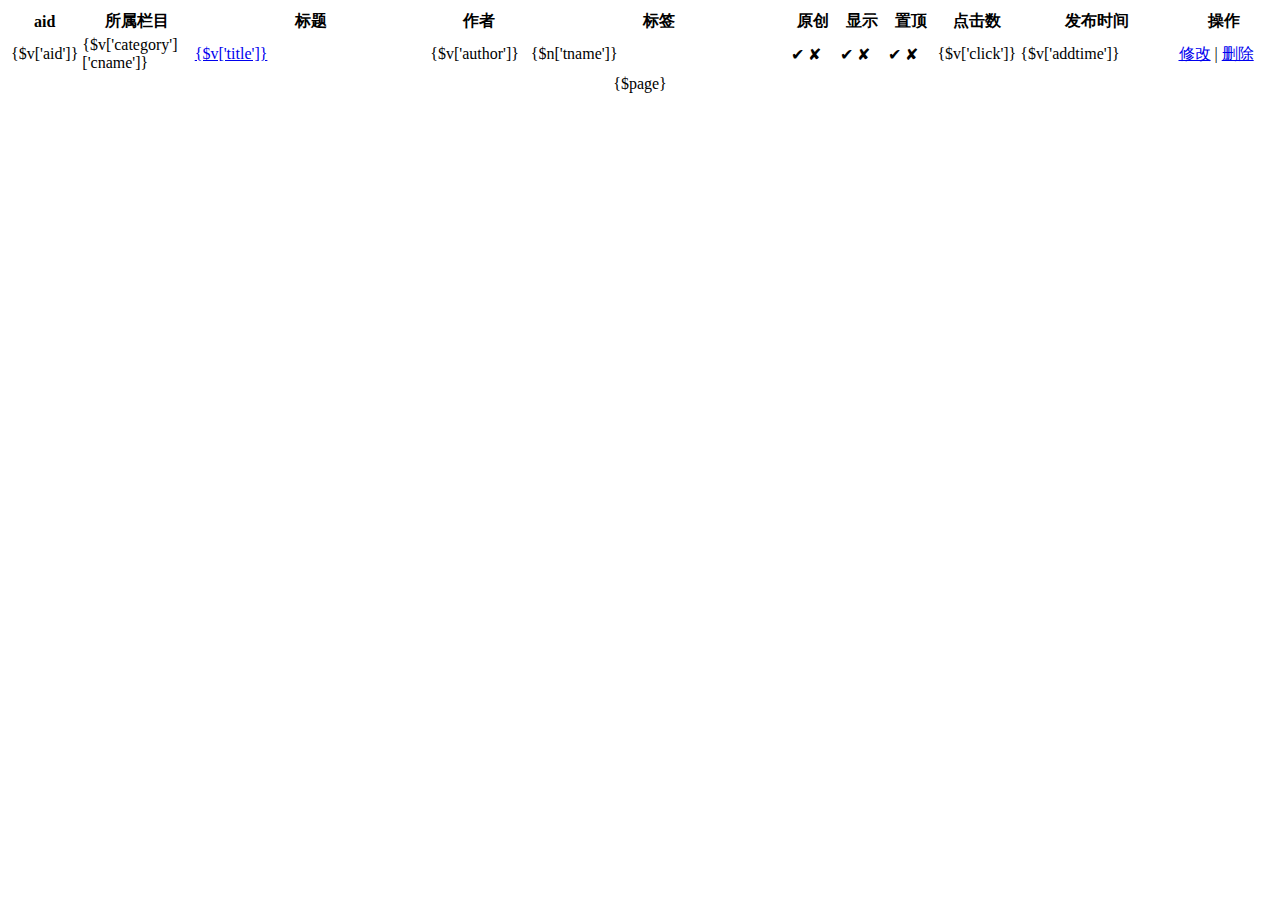
<file: b_template/admin/Article/index.html>
<!DOCTYPE html><html lang="en"><head><meta charset="UTF-8"><title>文章列表</title><bootstrapcss/></head><body><table class="table table-bordered table-striped table-hover table-condensed"><thead><tr><th width="3%">aid</th><th width="9%">所属栏目</th><th width="20%">标题</th><th width="8%">作者</th><th width="22%">标签</th><th width="4%">原创</th><th width="4%">显示</th><th width="4%">置顶</th><th width="5%">点击数</th><th width="13%">发布时间</th><th width="8%">操作</th></tr></thead><foreach name="data" item="v"><tr><td>{$v['aid']}</td><td>{$v['category']['cname']}</td><td><a href="/article/{$v['aid']}" target="_blank">{$v['title']}</a></td><td>{$v['author']}</td><td><foreach name="v['tag']" item="n"> {$n['tname']}&nbsp;</foreach></td><td><if condition="$v['is_original'] eq 1"> ✔<else/> ✘</if></td><td><if condition="$v['is_show'] eq 1"> ✔<else/> ✘</if></td><td><if condition="$v['is_top'] eq 1"> ✔<else/> ✘</if></td><td>{$v['click']}</td><td>{$v['addtime']}</td><td> <a href="{:U('Admin/Article/edit',array('aid'=>$v['aid']))}">修改</a> | <a href="javascript:if(confirm('确定要删除吗?')) location='{:U('Admin/Recycle/recycle',array('table_name'=>'Article','id_name'=>'aid','id_number'=>$v['aid']))}'">删除</a></td></tr></foreach></table><div style="text-align: center;"> {$page}</div><bootstrapjs/></body></html>
</file>
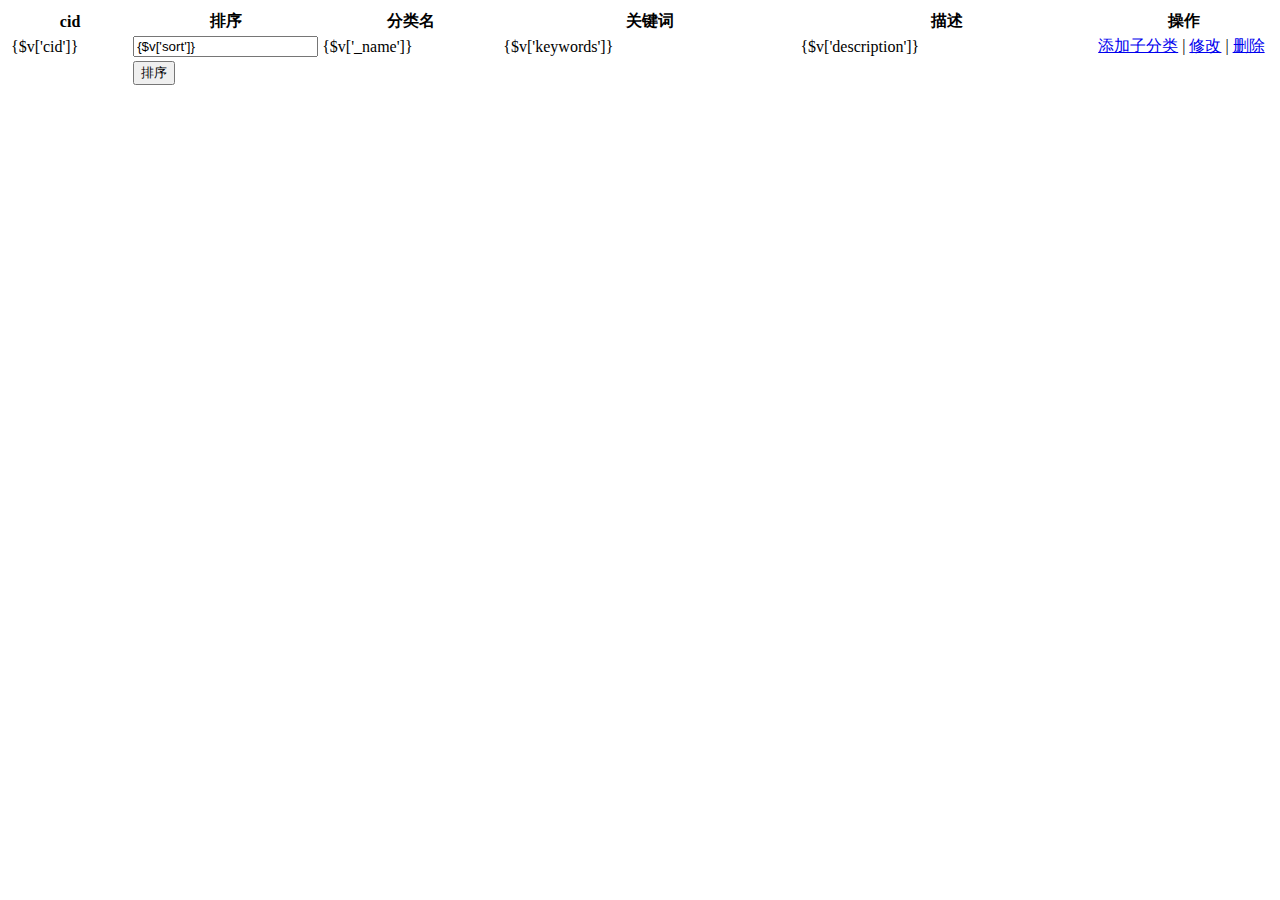
<file: b_template/admin/Category/index.html>
<!DOCTYPE html><html lang="en"><head><meta charset="UTF-8"><title>分类列表</title><bootstrapcss/></head><body><form action="{:U('Admin/Category/sort')}" method="post"><table class="table table-bordered table-striped table-hover table-condensed"><thead><tr><th width="10%">cid</th><th width="10%">排序</th><th width="15%">分类名</th><th width="25%">关键词</th><th width="25%">描述</th><th width="15%">操作</th></tr></thead><foreach name="data" item="v"><tr><td>{$v['cid']}</td><td> <input class="form-control" type="text" name="{$v['cid']}" value="{$v['sort']}"></td><td>{$v['_name']}</td><td>{$v['keywords']}</td><td>{$v['description']}</td><td> <a href="{:U('Admin/Category/add',array('cid'=>$v['cid']))}">添加子分类</a> | <a href="{:U('Admin/Category/edit',array('cid'=>$v['cid']))}">修改</a> | <a href="javascript:if(confirm('确定要删除吗?')) location='{:U('Admin/Category/delete',array('cid'=>$v['cid']))}'">删除</a></td></tr></foreach><tr><td></td><td> <input class="btn btn-success" type="submit" value="排序"></td></tr></table></form><bootstrapjs/></body></html>
</file>
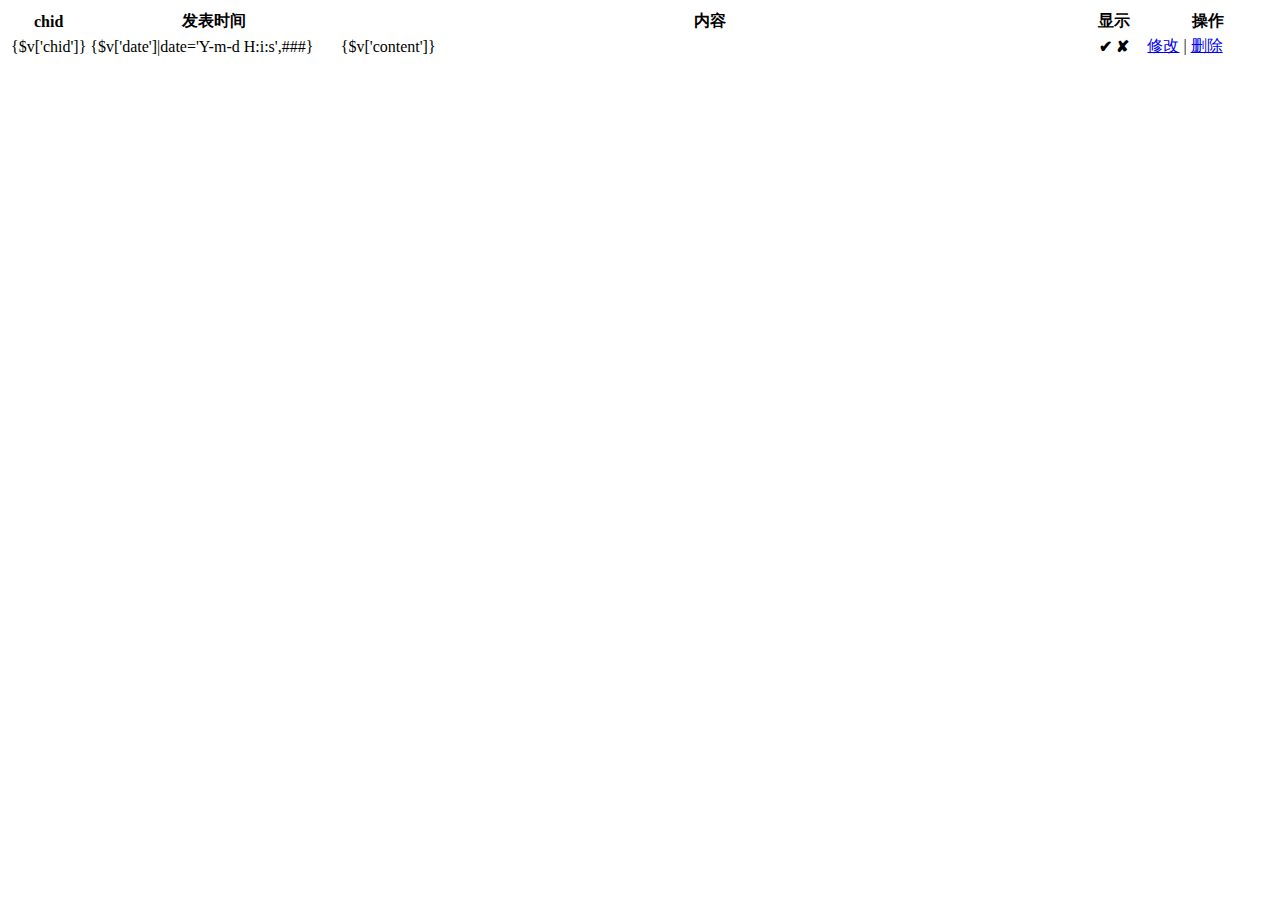
<file: b_template/admin/Chat/index.html>
<!DOCTYPE html><html lang="en"><head><meta charset="UTF-8"><title>碎言列表</title><bootstrapcss/></head><body><table class="table table-bordered table-striped table-hover table-condensed"><thead><tr><th width="5%">chid</th><th width="20%">发表时间</th><th width="60%">内容</th><th width="5%">显示</th><th width="10%">操作</th></tr></thead><foreach name="data" item="v"><tr><td>{$v['chid']}</td><td>{$v['date']|date='Y-m-d H:i:s',###}</td><td>{$v['content']}</td><th><if condition="$v['is_show'] eq 1"> ✔<else/> ✘</if></th><td> <a href="{:U('Admin/Chat/edit',array('chid'=>$v['chid']))}">修改</a> | <a href="javascript:if(confirm('确定要删除吗?')) location='{:U('Admin/Recycle/recycle',array('table_name'=>'Chat','id_name'=>'chid','id_number'=>$v['chid']))}'">删除</a></td></tr></foreach></table><bootstrapjs/></body></html>
</file>
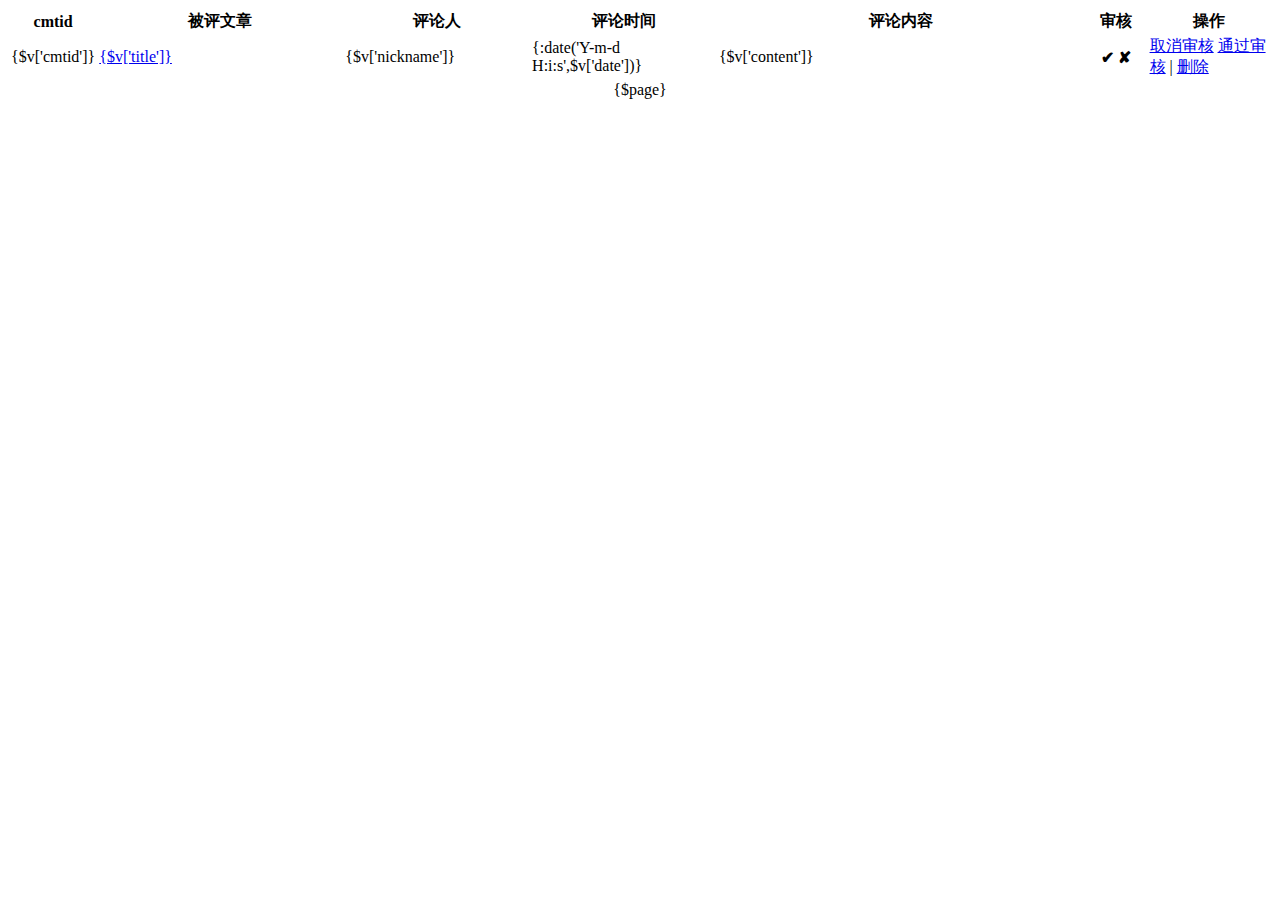
<file: b_template/admin/Comment/index.html>
<!DOCTYPE html><html lang="en"><head><meta charset="UTF-8"><title>评论列表</title><bootstrapcss/></head><body><table class="table table-bordered table-striped table-hover table-condensed"><thead><tr><th width="5%">cmtid</th><th width="20%">被评文章</th><th width="15%">评论人</th><th width="15%">评论时间</th><th width="30%">评论内容</th><th width="5%">审核</th><th width="10%">操作</th></tr></thead><foreach name="data" item="v"><tr><td>{$v['cmtid']}</td><td> <a href="/article/{$v['aid']}" target="_blank">{$v['title']}</a></td><td>{$v['nickname']}</td><td>{:date('Y-m-d H:i:s',$v['date'])}</td><td>{$v['content']}</td><th><eq name="v['status']" value="1"> ✔<else/> ✘</eq></th><td><eq name="Think.config.COMMENT_REVIEW" value="1"><eq name="v['status']" value="1"> <a href="{:U('Admin/Comment/change_status',array('cmtid'=>$v['cmtid'],'status'=>0))}">取消审核</a><else/> <a href="{:U('Admin/Comment/change_status',array('cmtid'=>$v['cmtid'],'status'=>1))}">通过审核</a></eq> |</eq> <a href="javascript:if(confirm('确定要删除吗?')) location='{:U('Admin/Recycle/recycle',array('table_name'=>'Comment','id_name'=>'cmtid','id_number'=>$v['cmtid']))}'">删除</a></td></tr></foreach></table><div style="text-align: center;"> {$page}</div><bootstrapjs/></body></html>
</file>
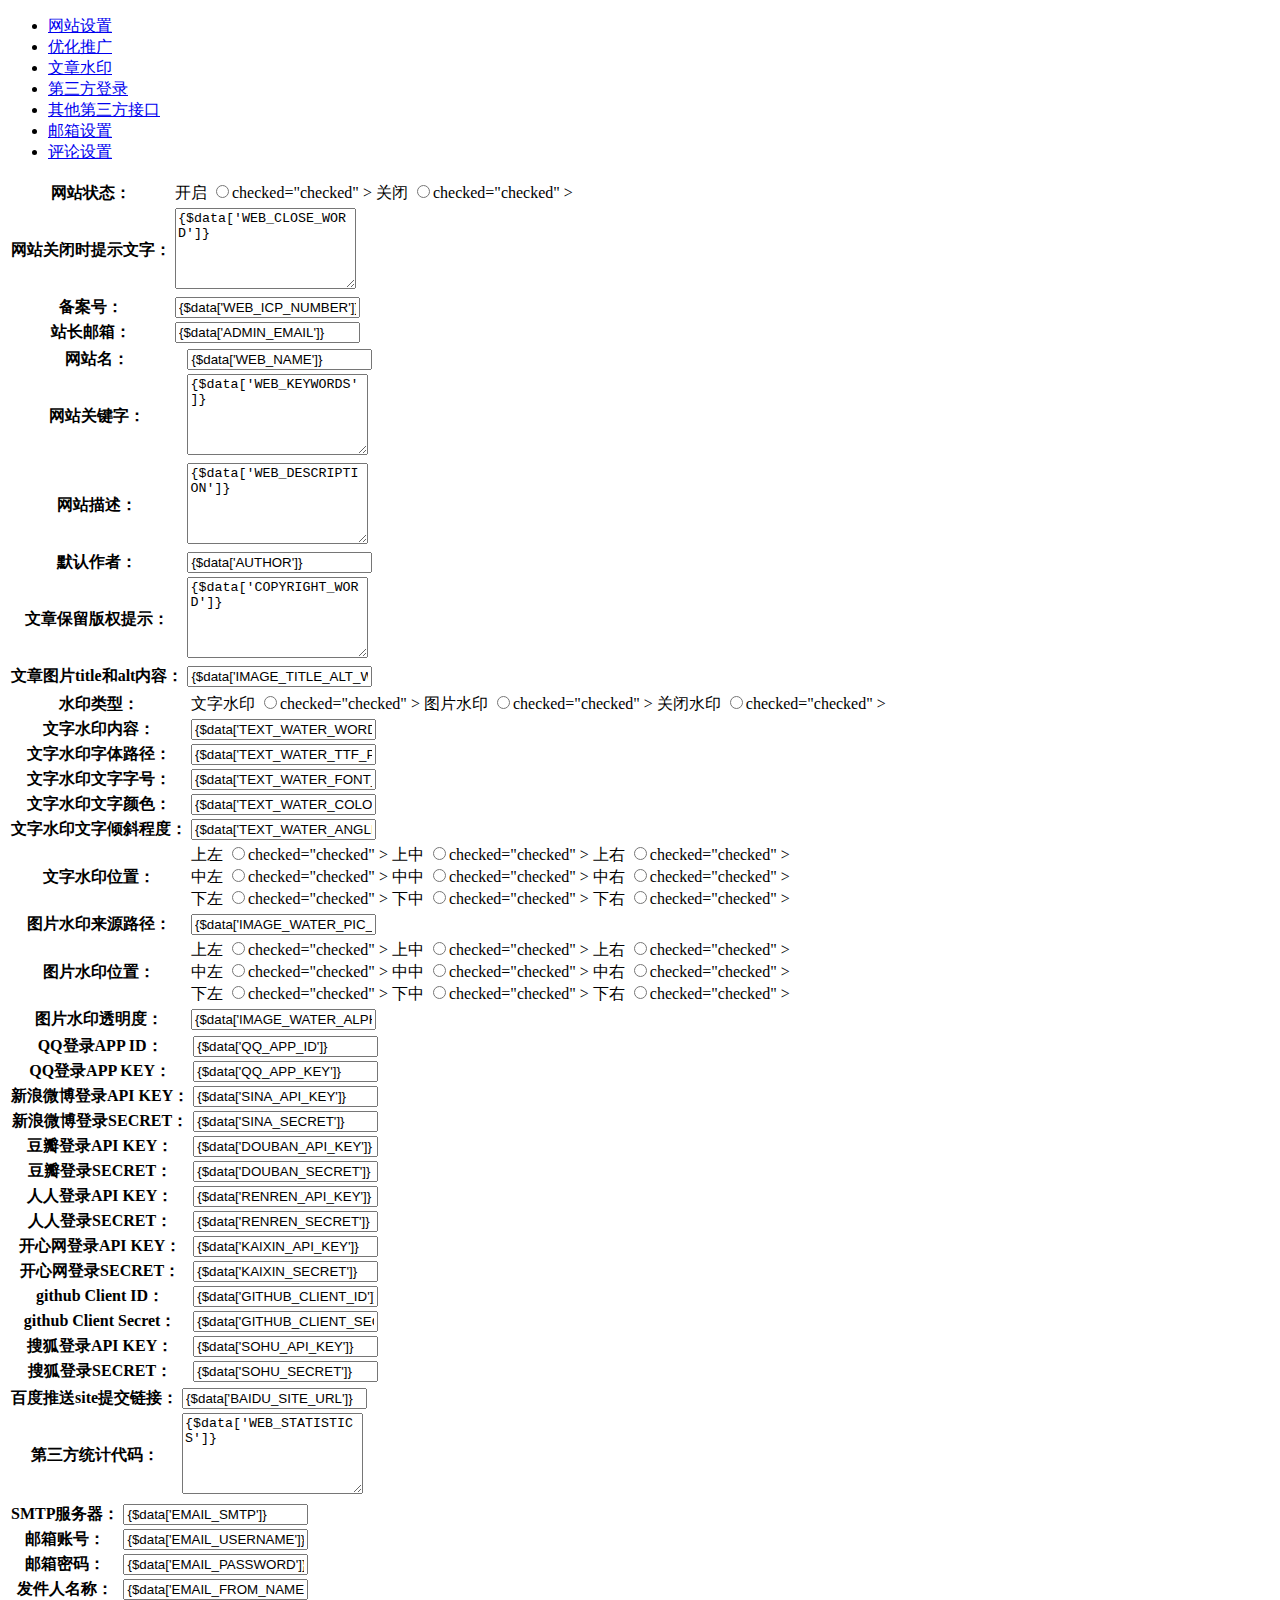
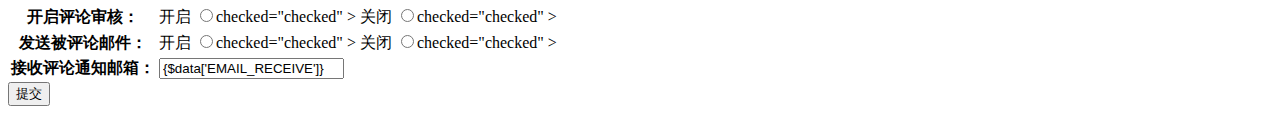
<file: b_template/admin/Config/index.html>
<!DOCTYPE html><html lang="en"><head><meta charset="UTF-8"><title>网站信息</title><bootstrapcss/><icheckcss/></head><body><form action="{:U('Admin/Config/index')}" method="post"><ul class="nav nav-tabs"><li class="active"> <a href="#basic" data-toggle="tab">网站设置</a></li><li> <a href="#seo" data-toggle="tab">优化推广</a></li><li> <a href="#water" data-toggle="tab">文章水印</a></li><li> <a href="#oauth" data-toggle="tab">第三方登录</a></li><li> <a href="#other" data-toggle="tab">其他第三方接口</a></li><li> <a href="#email" data-toggle="tab">邮箱设置</a></li><li> <a href="#comment" data-toggle="tab">评论设置</a></li></ul><div class="tab-content"><div class="tab-pane fade in active" id="basic"><table class="table table-bordered table-hover"><tr><th>网站状态：</th><td> <span class="inputword">开启</span> <input class="icheck" type="radio" name="WEB_STATUS" value="1" <eq name="data['WEB_STATUS']" value="1">checked="checked"</eq> > <span class="inputword">关闭</span> <input class="icheck" type="radio" name="WEB_STATUS" value="0" <eq name="data['WEB_STATUS']" value="0">checked="checked"</eq> ></td></tr><tr><th>网站关闭时提示文字：</th><td> <textarea class="form-control modal-sm" name="WEB_CLOSE_WORD" rows="5" placeholder="">{$data['WEB_CLOSE_WORD']}</textarea></td></tr><tr><th>备案号：</th><td> <input class="form-control modal-sm" type="text" name="WEB_ICP_NUMBER" value="{$data['WEB_ICP_NUMBER']}"></td></tr><tr><th>站长邮箱：</th><td> <input class="form-control modal-sm" type="text" name="ADMIN_EMAIL" value="{$data['ADMIN_EMAIL']}"></td></tr></table></div><div class="tab-pane fade" id="seo"><table class="table table-bordered table-hover"><tr><th>网站名：</th><td> <input class="form-control modal-sm" type="text" name="WEB_NAME" value="{$data['WEB_NAME']}"></td></tr><tr><th>网站关键字：</th><td> <textarea class="form-control modal-sm" name="WEB_KEYWORDS" rows="5" placeholder="">{$data['WEB_KEYWORDS']}</textarea></td></tr><tr><th>网站描述：</th><td> <textarea class="form-control modal-sm" name="WEB_DESCRIPTION" rows="5" placeholder="">{$data['WEB_DESCRIPTION']}</textarea></td></tr><tr><th>默认作者：</th><td> <input class="form-control modal-sm" type="text" name="AUTHOR" value="{$data['AUTHOR']}"></td></tr><tr><th>文章保留版权提示：</th><td> <textarea class="form-control modal-sm" name="COPYRIGHT_WORD" rows="5" placeholder="">{$data['COPYRIGHT_WORD']}</textarea></td></tr><tr><th>文章图片title和alt内容：</th><td> <input class="form-control modal-sm" type="text" name="IMAGE_TITLE_ALT_WORD" value="{$data['IMAGE_TITLE_ALT_WORD']}"></td></tr></table></div><div class="tab-pane fade" id="water"><table class="table table-bordered table-hover"><tr><th>水印类型：</th><td> <span class="inputword">文字水印</span> <input class="icheck" type="radio" name="WATER_TYPE" value="1" <eq name="data['WATER_TYPE']" value="1">checked="checked"</eq> > <span class="inputword">图片水印</span> <input class="icheck" type="radio" name="WATER_TYPE" value="2" <eq name="data['WATER_TYPE']" value="2">checked="checked"</eq> > <span class="inputword">关闭水印</span> <input class="icheck" type="radio" name="WATER_TYPE" value="0" <eq name="data['WATER_TYPE']" value="0">checked="checked"</eq> ></td></tr><tr><th>文字水印内容：</th><td> <input class="form-control modal-sm" type="text" name="TEXT_WATER_WORD" value="{$data['TEXT_WATER_WORD']}"></td></tr><tr><th>文字水印字体路径：</th><td> <input class="form-control modal-sm" type="text" name="TEXT_WATER_TTF_PTH" value="{$data['TEXT_WATER_TTF_PTH']}"></td></tr><tr><th>文字水印文字字号：</th><td> <input class="form-control modal-sm" type="text" name="TEXT_WATER_FONT_SIZE" value="{$data['TEXT_WATER_FONT_SIZE']}"></td></tr><tr><th>文字水印文字颜色：</th><td> <input class="form-control modal-sm" type="text" name="TEXT_WATER_COLOR" value="{$data['TEXT_WATER_COLOR']}"></td></tr><tr><th>文字水印文字倾斜程度：</th><td> <input class="form-control modal-sm" type="text" name="TEXT_WATER_ANGLE" value="{$data['TEXT_WATER_ANGLE']}"></td></tr><tr><th>文字水印位置：</th><td> <span class="inputword">上左</span> <input class="icheck" type="radio" name="TEXT_WATER_LOCATE" value="1" <eq name="data['TEXT_WATER_LOCATE']" value="1">checked="checked"</eq> > <span class="inputword">上中</span> <input class="icheck" type="radio" name="TEXT_WATER_LOCATE" value="2" <eq name="data['TEXT_WATER_LOCATE']" value="2">checked="checked"</eq> > <span class="inputword">上右</span> <input class="icheck" type="radio" name="TEXT_WATER_LOCATE" value="3" <eq name="data['TEXT_WATER_LOCATE']" value="3">checked="checked"</eq> ><br> <span class="inputword">中左</span> <input class="icheck" type="radio" name="TEXT_WATER_LOCATE" value="4" <eq name="data['TEXT_WATER_LOCATE']" value="4">checked="checked"</eq> > <span class="inputword">中中</span> <input class="icheck" type="radio" name="TEXT_WATER_LOCATE" value="5" <eq name="data['TEXT_WATER_LOCATE']" value="5">checked="checked"</eq> > <span class="inputword">中右</span> <input class="icheck" type="radio" name="TEXT_WATER_LOCATE" value="6" <eq name="data['TEXT_WATER_LOCATE']" value="6">checked="checked"</eq> ><br> <span class="inputword">下左</span> <input class="icheck" type="radio" name="TEXT_WATER_LOCATE" value="7" <eq name="data['TEXT_WATER_LOCATE']" value="7">checked="checked"</eq> > <span class="inputword">下中</span> <input class="icheck" type="radio" name="TEXT_WATER_LOCATE" value="8" <eq name="data['TEXT_WATER_LOCATE']" value="8">checked="checked"</eq> > <span class="inputword">下右</span> <input class="icheck" type="radio" name="TEXT_WATER_LOCATE" value="9" <eq name="data['TEXT_WATER_LOCATE']" value="9">checked="checked"</eq> ></td></tr><tr><th>图片水印来源路径：</th><td> <input class="form-control modal-sm" type="text" name="IMAGE_WATER_PIC_PTAH" value="{$data['IMAGE_WATER_PIC_PTAH']}"></td></tr><tr><th>图片水印位置：</th><td> <span class="inputword">上左</span> <input class="icheck" type="radio" name="IMAGE_WATER_LOCATE" value="1" <eq name="data['IMAGE_WATER_LOCATE']" value="1">checked="checked"</eq> > <span class="inputword">上中</span> <input class="icheck" type="radio" name="IMAGE_WATER_LOCATE" value="2" <eq name="data['IMAGE_WATER_LOCATE']" value="2">checked="checked"</eq> > <span class="inputword">上右</span> <input class="icheck" type="radio" name="IMAGE_WATER_LOCATE" value="3" <eq name="data['IMAGE_WATER_LOCATE']" value="3">checked="checked"</eq> ><br> <span class="inputword">中左</span> <input class="icheck" type="radio" name="IMAGE_WATER_LOCATE" value="4" <eq name="data['IMAGE_WATER_LOCATE']" value="4">checked="checked"</eq> > <span class="inputword">中中</span> <input class="icheck" type="radio" name="IMAGE_WATER_LOCATE" value="5" <eq name="data['IMAGE_WATER_LOCATE']" value="5">checked="checked"</eq> > <span class="inputword">中右</span> <input class="icheck" type="radio" name="IMAGE_WATER_LOCATE" value="6" <eq name="data['IMAGE_WATER_LOCATE']" value="6">checked="checked"</eq> ><br> <span class="inputword">下左</span> <input class="icheck" type="radio" name="IMAGE_WATER_LOCATE" value="7" <eq name="data['IMAGE_WATER_LOCATE']" value="7">checked="checked"</eq> > <span class="inputword">下中</span> <input class="icheck" type="radio" name="IMAGE_WATER_LOCATE" value="8" <eq name="data['IMAGE_WATER_LOCATE']" value="8">checked="checked"</eq> > <span class="inputword">下右</span> <input class="icheck" type="radio" name="IMAGE_WATER_LOCATE" value="9" <eq name="data['IMAGE_WATER_LOCATE']" value="9">checked="checked"</eq> ></td></tr><tr><th>图片水印透明度：</th><td> <input class="form-control modal-sm" type="text" name="IMAGE_WATER_ALPHA" value="{$data['IMAGE_WATER_ALPHA']}"></td></tr></table></div><div class="tab-pane fade" id="oauth"><table class="table table-bordered table-hover"><tr><th>QQ登录APP ID：</th><td> <input class="form-control modal-sm" type="text" name="QQ_APP_ID" value="{$data['QQ_APP_ID']}"></td></tr><tr><th>QQ登录APP KEY：</th><td> <input class="form-control modal-sm" type="text" name="QQ_APP_KEY" value="{$data['QQ_APP_KEY']}"></td></tr><tr><th>新浪微博登录API KEY：</th><td> <input class="form-control modal-sm" type="text" name="SINA_API_KEY" value="{$data['SINA_API_KEY']}"></td></tr><tr><th>新浪微博登录SECRET：</th><td> <input class="form-control modal-sm" type="text" name="SINA_SECRET" value="{$data['SINA_SECRET']}"></td></tr><tr><th>豆瓣登录API KEY：</th><td> <input class="form-control modal-sm" type="text" name="DOUBAN_API_KEY" value="{$data['DOUBAN_API_KEY']}"></td></tr><tr><th>豆瓣登录SECRET：</th><td> <input class="form-control modal-sm" type="text" name="DOUBAN_SECRET" value="{$data['DOUBAN_SECRET']}"></td></tr><tr><th>人人登录API KEY：</th><td> <input class="form-control modal-sm" type="text" name="RENREN_API_KEY" value="{$data['RENREN_API_KEY']}"></td></tr><tr><th>人人登录SECRET：</th><td> <input class="form-control modal-sm" type="text" name="RENREN_SECRET" value="{$data['RENREN_SECRET']}"></td></tr><tr><th>开心网登录API KEY：</th><td> <input class="form-control modal-sm" type="text" name="KAIXIN_API_KEY" value="{$data['KAIXIN_API_KEY']}"></td></tr><tr><th>开心网登录SECRET：</th><td> <input class="form-control modal-sm" type="text" name="KAIXIN_SECRET" value="{$data['KAIXIN_SECRET']}"></td></tr><tr><th>github Client ID：</th><td> <input class="form-control modal-sm" type="text" name="GITHUB_CLIENT_ID" value="{$data['GITHUB_CLIENT_ID']}"></td></tr><tr><th>github Client Secret：</th><td> <input class="form-control modal-sm" type="text" name="GITHUB_CLIENT_SECRET" value="{$data['GITHUB_CLIENT_SECRET']}"></td></tr><tr><th>搜狐登录API KEY：</th><td> <input class="form-control modal-sm" type="text" name="SOHU_API_KEY" value="{$data['SOHU_API_KEY']}"></td></tr><tr><th>搜狐登录SECRET：</th><td> <input class="form-control modal-sm" type="text" name="SOHU_SECRET" value="{$data['SOHU_SECRET']}"></td></tr></table></div><div class="tab-pane fade" id="other"><table class="table table-bordered table-hover"><tr><th>百度推送site提交链接：</th><td> <input class="form-control modal-sm" type="text" name="BAIDU_SITE_URL" value="{$data['BAIDU_SITE_URL']}"></td></tr><tr><th>第三方统计代码：</th><td> <textarea class="form-control modal-sm" name="WEB_STATISTICS" rows="5" placeholder="">{$data['WEB_STATISTICS']}</textarea></td></tr></table></div><div class="tab-pane fade" id="email"><table class="table table-bordered table-hover"><tr><th>SMTP服务器：</th><td> <input class="form-control modal-sm" type="text" name="EMAIL_SMTP" value="{$data['EMAIL_SMTP']}"></td></tr><tr><th>邮箱账号：</th><td> <input class="form-control modal-sm" type="text" name="EMAIL_USERNAME" value="{$data['EMAIL_USERNAME']}"></td></tr><tr><th>邮箱密码：</th><td> <input class="form-control modal-sm" type="text" name="EMAIL_PASSWORD" value="{$data['EMAIL_PASSWORD']}"></td></tr><tr><th>发件人名称：</th><td> <input class="form-control modal-sm" type="text" name="EMAIL_FROM_NAME" value="{$data['EMAIL_FROM_NAME']}"></td></tr></table></div><div class="tab-pane fade" id="comment"><table class="table table-bordered table-hover"><tr><th>开启评论审核：</th><td> <span class="inputword">开启</span> <input class="icheck" type="radio" name="COMMENT_REVIEW" value="1" <eq name="data['COMMENT_REVIEW']" value="1">checked="checked"</eq> > <span class="inputword">关闭</span> <input class="icheck" type="radio" name="COMMENT_REVIEW" value="0" <eq name="data['COMMENT_REVIEW']" value="0">checked="checked"</eq> ></td></tr><tr><th>发送被评论邮件：</th><td> <span class="inputword">开启</span> <input class="icheck" type="radio" name="COMMENT_SEND_EMAIL" value="1" <eq name="data['COMMENT_SEND_EMAIL']" value="1">checked="checked"</eq> > <span class="inputword">关闭</span> <input class="icheck" type="radio" name="COMMENT_SEND_EMAIL" value="0" <eq name="data['COMMENT_SEND_EMAIL']" value="0">checked="checked"</eq> ></td></tr><tr><th>接收评论通知邮箱：</th><td> <input class="form-control modal-sm" type="text" name="EMAIL_RECEIVE" value="{$data['EMAIL_RECEIVE']}"></td></tr></table></div></div><div> <input class="btn btn-success" type="submit" value="提交"></div></form><bootstrapjs/><icheckjs/></body></html>
</file>
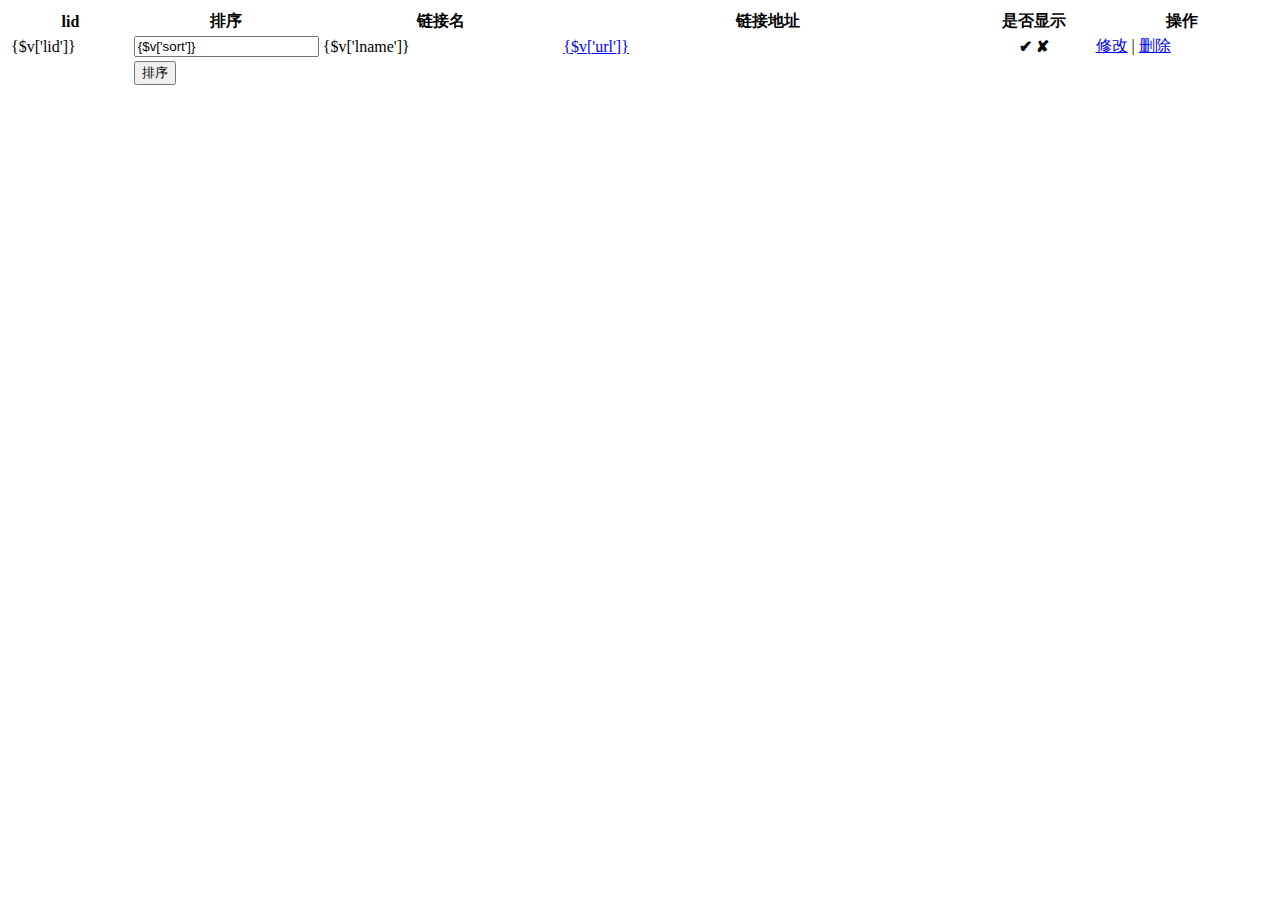
<file: b_template/admin/Link/index.html>
<!DOCTYPE html><html lang="en"><head><meta charset="UTF-8"><title>分类列表</title><bootstrapcss/></head><body><form action="{:U('Admin/Link/sort')}" method="post"><table class="table table-bordered table-striped table-hover table-condensed"><thead><tr><th width="10%">lid</th><th width="10%">排序</th><th width="20%">链接名</th><th width="35%">链接地址</th><th width="10%">是否显示</th><th width="15%">操作</th></tr></thead><foreach name="data" item="v"><tr><td>{$v['lid']}</td><td> <input class="form-control" type="text" name="{$v['lid']}" value="{$v['sort']}"></td><td>{$v['lname']}</td><td><a href="{$v['url']}" target="_blank">{$v['url']}</a></td><th><if condition="$v['is_show'] eq 1"> ✔<else/> ✘</if></th><td> <a href="{:U('Admin/Link/edit',array('lid'=>$v['lid']))}">修改</a> | <a href="javascript:if(confirm('确定要删除吗?')) location='{:U('Admin/Recycle/recycle',array('table_name'=>'Link','id_name'=>'lid','id_number'=>$v['lid']))}'">删除</a></td></tr></foreach><tr><td></td><td> <input class="btn btn-success" type="submit" value="排序"></td></tr></table><bootstrapjs/></body></html>
</file>
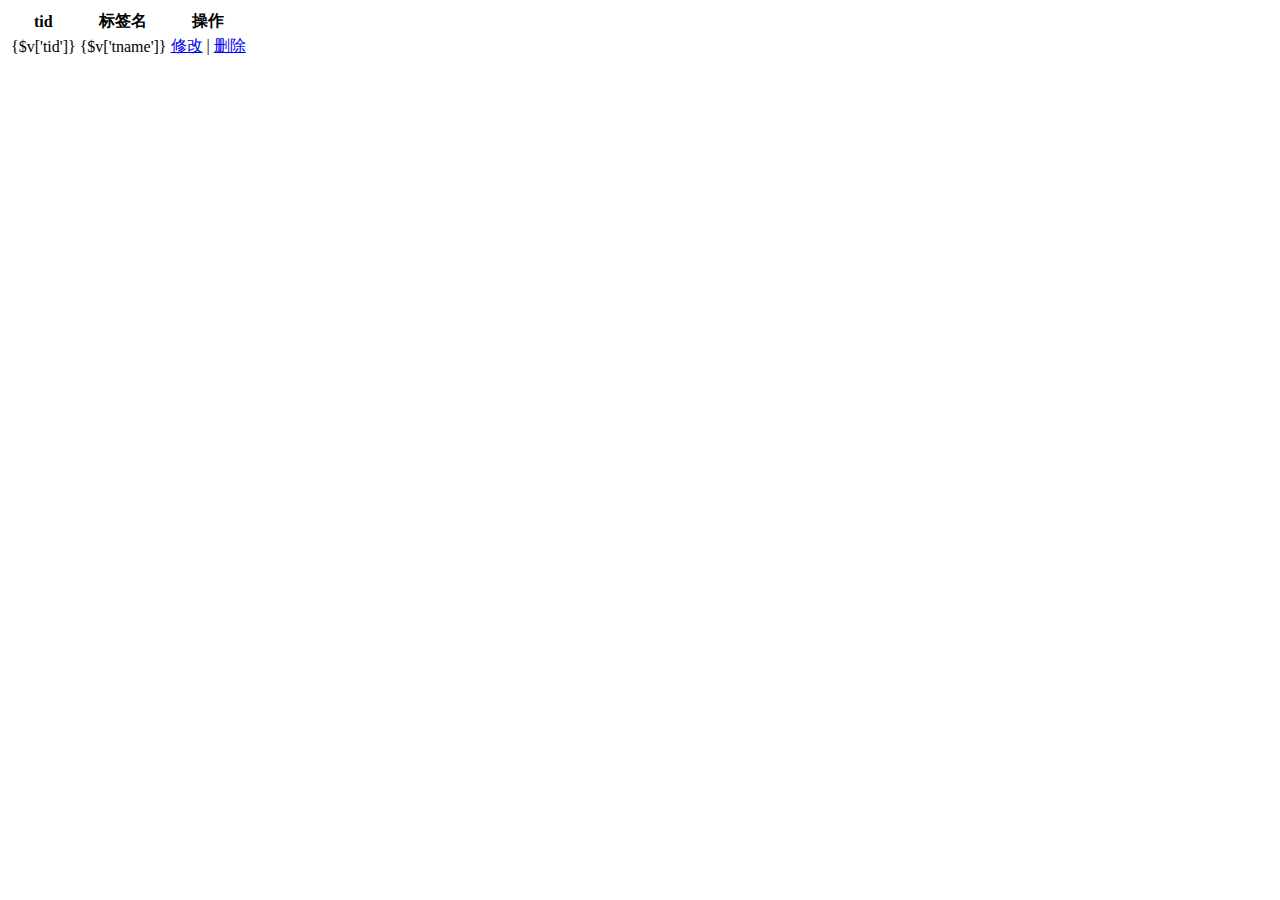
<file: b_template/admin/Tag/index.html>
<!DOCTYPE html><html lang="en"><head><meta charset="UTF-8"><title>标签列表</title><bootstrapcss/></head><body><table class="table table-bordered table-striped table-hover table-condensed"><thead><tr><th>tid</th><th>标签名</th><th>操作</th></tr></thead><foreach name="data" item="v"><tr><td>{$v['tid']}</td><td>{$v['tname']}</td><td> <a href="{:U('Admin/Tag/edit',array('tid'=>$v['tid']))}">修改</a> | <a href="javascript:if(confirm('确定要删除吗?')) location='{:U('Admin/Tag/delete',array('tid'=>$v['tid']))}'">删除</a></td></tr></foreach></table><bootstrapjs/></body></html>
</file>
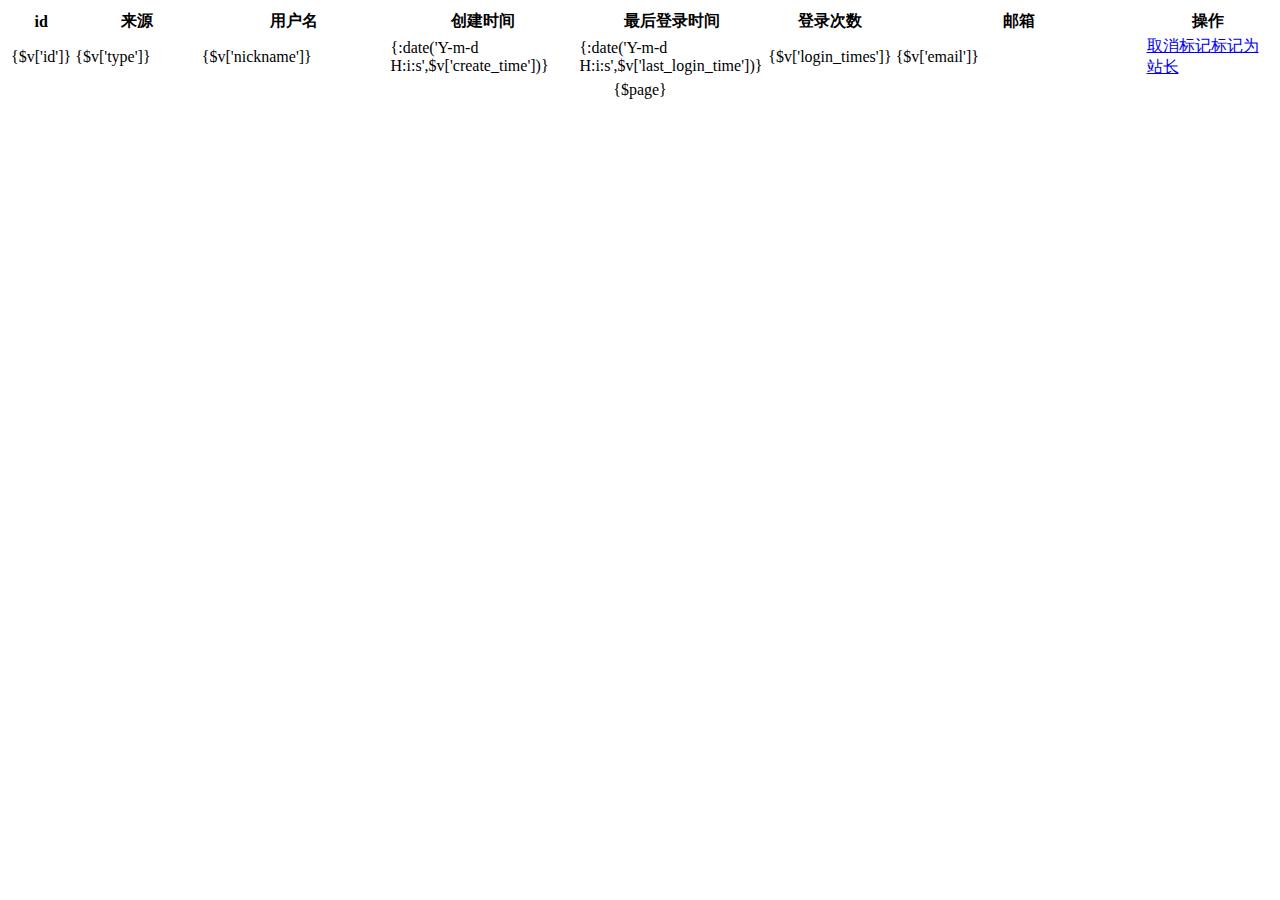
<file: b_template/admin/User/index.html>
<!DOCTYPE html><html lang="en"><head><meta charset="UTF-8"><title>全部用户</title><bootstrapcss/></head><body><table class="table table-bordered table-striped table-hover table-condensed"><thead><tr><th width="5%">id</th><th width="10%">来源</th><th width="15%">用户名</th><th width="15%">创建时间</th><th width="15%">最后登录时间</th><th width="10%">登录次数</th><th width="20%">邮箱</th><th width="10%">操作</th></tr></thead><foreach name="data" item="v"><tr><td>{$v['id']}</td><td>{$v['type']}</td><td>{$v['nickname']}</td><td>{:date('Y-m-d H:i:s',$v['create_time'])}</td><td>{:date('Y-m-d H:i:s',$v['last_login_time'])}</td><td>{$v['login_times']}</td><td>{$v['email']}</td><td> <a href="{:U('Admin/User/is_admin',array('id'=>$v['id'],'is_admin'=>$v['is_admin']))}"><eq name="v['is_admin']" value="1">取消标记<else/>标记为站长</eq></a></td></tr></foreach></table><div style="text-align: center;"> {$page}</div><bootstrapjs/></body></html>
</file>
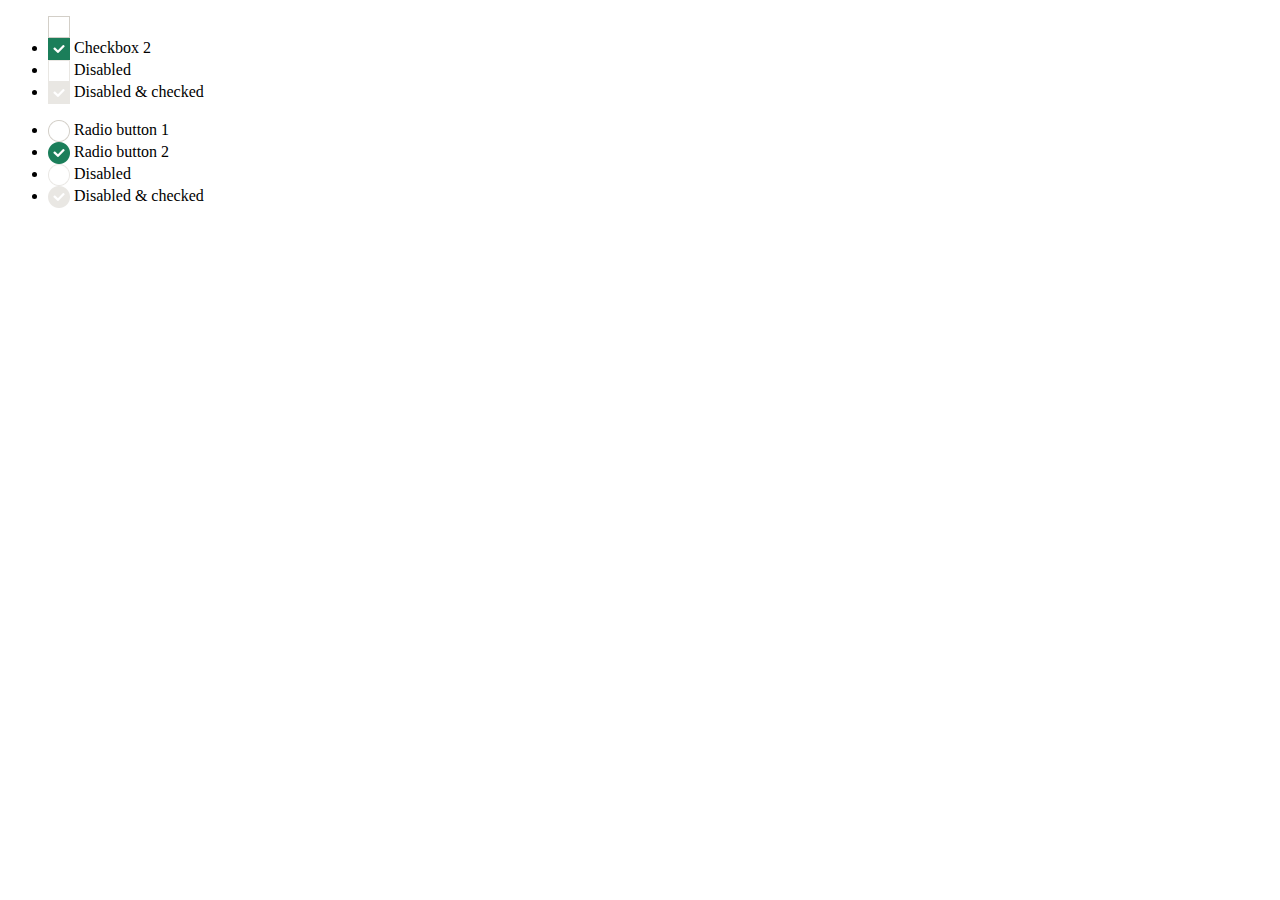
<file: public/admin/iCheck-1.0.2/demo/index.html>
<!DOCTYPE html>
<html lang="en">
<head>
  <title>Checkboxes and radio buttons customization (jQuery and Zepto) plugin</title>
  <meta charset="utf-8">
  <meta content="width=device-width" name="viewport">

  <link href="../skins/all.css?v=1.0.2" rel="stylesheet">
  <script src="./js/jquery.js"></script>
  <script src="../icheck.js?v=1.0.2"></script>
</head>
<body>






              <ul class="skin-square">

                  <input tabindex="9" type="checkbox" id="">

                </li>
                <li>
                  <input tabindex="10" type="checkbox" id="" checked>
                  <label for="square-checkbox-2">Checkbox 2</label>
                </li>
                <li>
                  <input type="checkbox" id="square-checkbox-disabled" disabled>
                  <label for="square-checkbox-disabled">Disabled</label>
                </li>
                <li>
                  <input type="checkbox" id="square-checkbox-disabled-checked" checked disabled>
                  <label for="square-checkbox-disabled-checked">Disabled &amp; checked</label>
                </li>
              </ul>

              <ul class="skin-square">
                <li>
                  <input tabindex="11" type="radio" id="square-radio-1" name="square-radio">
                  <label for="square-radio-1">Radio button 1</label>
                </li>
                <li>
                  <input tabindex="12" type="radio" id="square-radio-2" name="square-radio" checked>
                  <label for="square-radio-2">Radio button 2</label>
                </li>
                <li>
                  <input type="radio" id="square-radio-disabled" disabled>
                  <label for="square-radio-disabled">Disabled</label>
                </li>
                <li>
                  <input type="radio" id="square-radio-disabled-checked" checked disabled>
                  <label for="square-radio-disabled-checked">Disabled &amp; checked</label>
                </li>
              </ul>



            <script>
            $(document).ready(function(){
              $('.skin-square input').iCheck({
                checkboxClass: 'icheckbox_square-green',
                radioClass: 'iradio_square-green',
                increaseArea: '20%'
              });
            });
            </script>





</body>
</html>
</file>
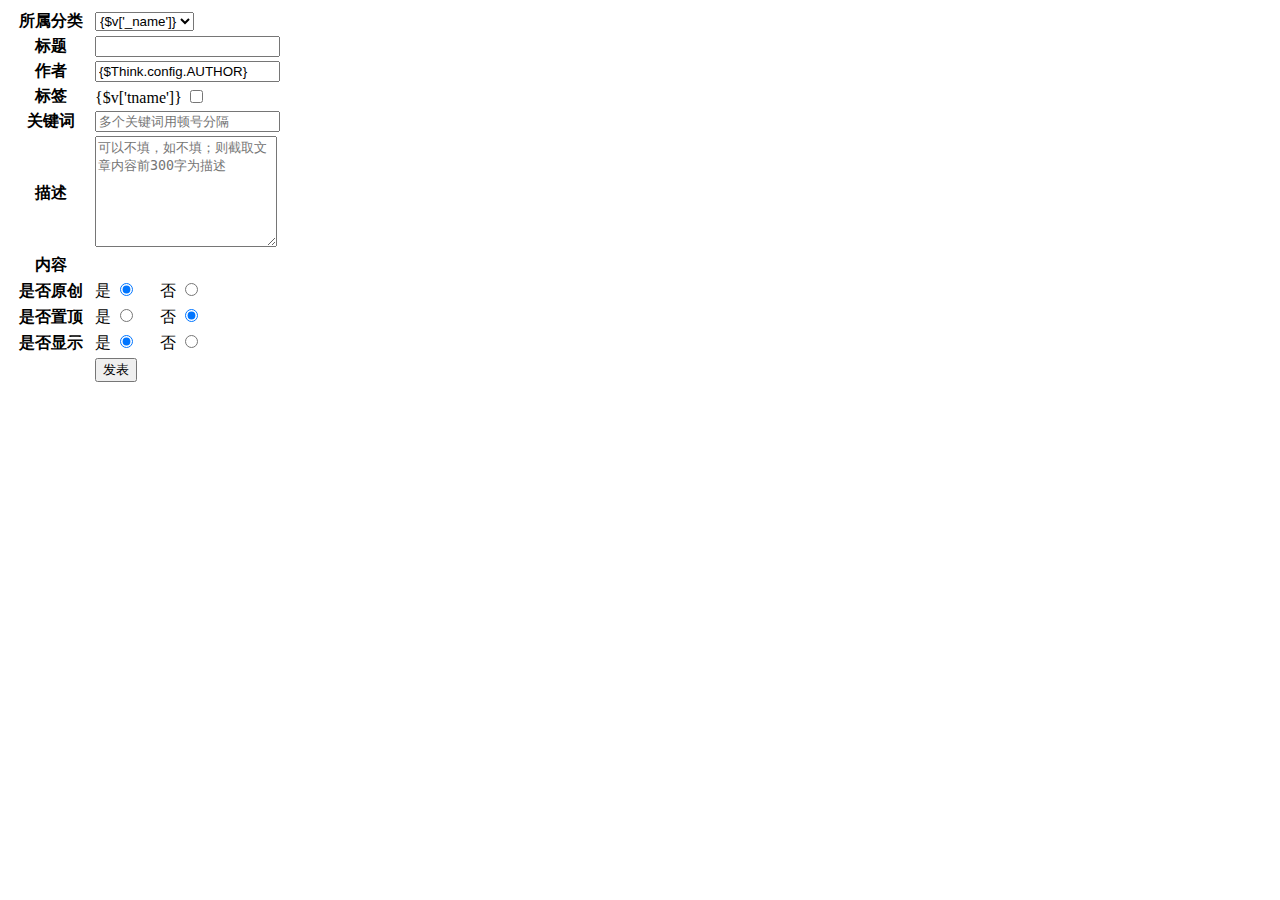
<file: b_template/admin/Article/add.html>
<!DOCTYPE html><html lang="en"><head><meta charset="UTF-8"><title>添加文章</title><bootstrapcss/><icheckcss/></head><body><form class="form-group" action="{:U('Admin/Article/add')}" method="post"><table class="table table-bordered table-striped table-hover table-condensed"><tr><th width="80px">所属分类</th><td> <select class="form-control modal-sm" name="cid"><foreach name="allCategory" item="v"><option value="{$v['cid']}">{$v['_name']}</option></foreach></select></td></tr><tr><th>标题</th><td> <input class="form-control modal-sm" type="text" name="title"></td></tr><tr><th>作者</th><td> <input class="form-control modal-sm" type="text" name="author" value="{$Think.config.AUTHOR}"></td></tr><tr><th>标签</th><td><foreach name="allTag" item="v"> <span class="inputword">{$v['tname']}</span> <input class="icheck" type="checkbox" name="tids[]" value="{$v['tid']}"> &emsp;</foreach></td></tr><tr><th>关键词</th><td> <input class="form-control modal-sm" placeholder="多个关键词用顿号分隔" type="text" name="keywords"></td></tr><tr><th>描述</th><td><textarea class="form-control modal-sm" name="description" rows="7" placeholder="可以不填，如不填；则截取文章内容前300字为描述"></textarea></td></tr><tr><th>内容</th><td><ueditor name="content"/></td></tr><tr><th>是否原创</th><td> <span class="inputword">是</span> <input class="icheck" type="radio" name="is_original" value="1" checked="checked"> &emsp; <span class="inputword">否</span> <input class="icheck" type="radio" name="is_original" value="0"></td></tr><tr><th>是否置顶</th><td> <span class="inputword">是</span> <input class="icheck" type="radio" name="is_top" value="1"> &emsp; <span class="inputword">否</span> <input class="icheck" type="radio" name="is_top" value="0" checked="checked"></td></tr><tr><th>是否显示</th><td> <span class="inputword">是</span> <input class="icheck" type="radio" name="is_show" value="1" checked="checked"> &emsp; <span class="inputword">否</span> <input class="icheck" type="radio" name="is_show" value="0"></td></tr><tr><th></th><td> <input class="btn btn-success" type="submit" value="发表"></td></tr></table></form><bootstrapjs/><icheckjs color="blue"/></body></html>
</file>
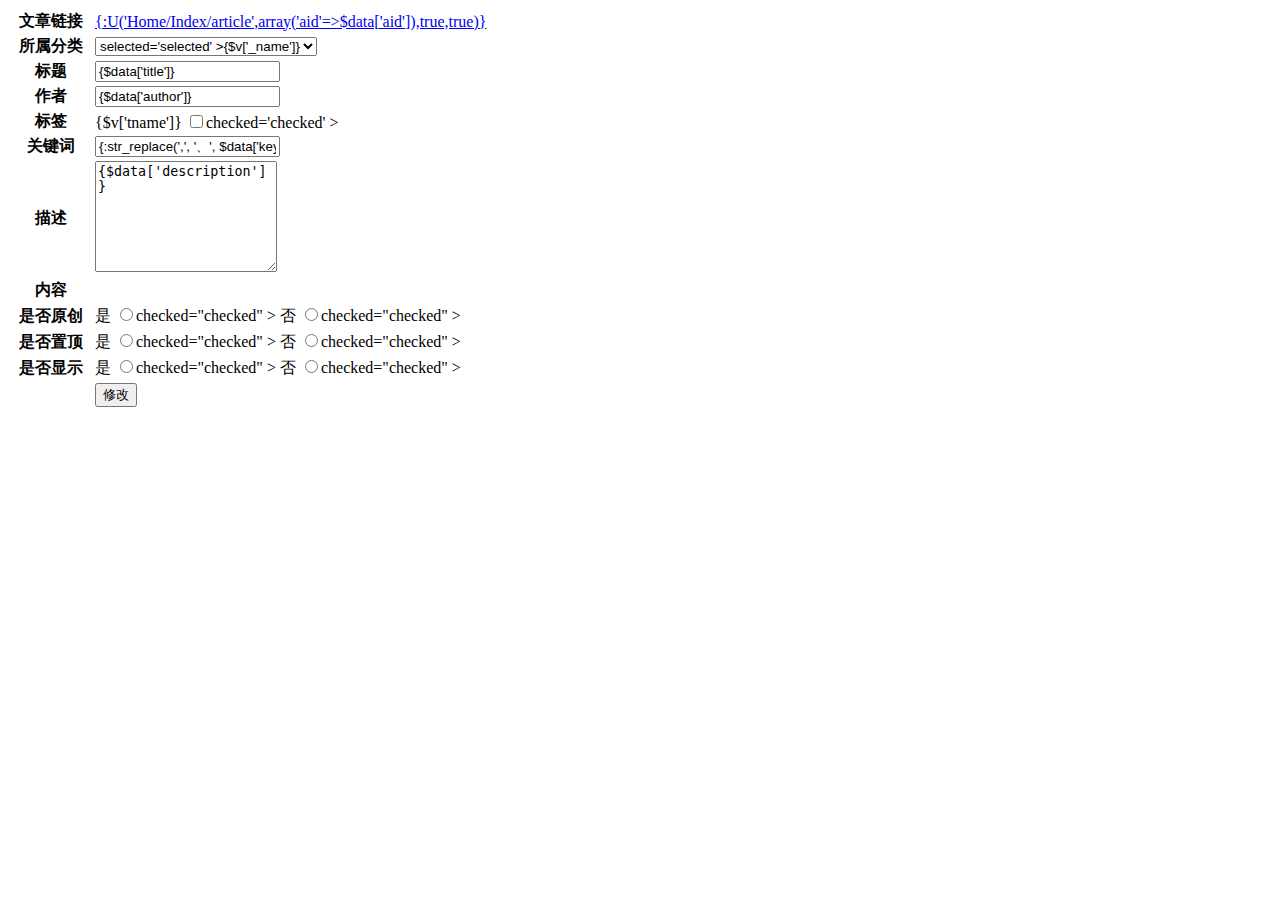
<file: b_template/admin/Article/edit.html>
<!DOCTYPE html><html lang="en"><head><meta charset="UTF-8"><title>修改文章</title><bootstrapcss/><icheckcss/></head><body><form class="form-group" action="{:U('Admin/Article/edit',array('aid'=>$_GET['aid']))}" method="post"> <input type="hidden" name="aid" value="{$data['aid']}"><table class="table table-bordered table-striped table-hover table-condensed"><tr><th width="80px">文章链接</th><td> <a href="{:U('Home/Index/article',array('aid'=>$data['aid']),true,true)}" target="_blank">{:U('Home/Index/article',array('aid'=>$data['aid']),true,true)}</a></td></tr><tr><th width="80px">所属分类</th><td> <select class="form-control modal-sm" name="cid"><foreach name="allCategory" item="v"><option value="{$v['cid']}" <if condition="$v['cid'] eq $data['cid']">selected='selected'</if> >{$v['_name']}</option></foreach></select></td></tr><tr><th>标题</th><td> <input class="form-control modal-sm" type="text" name="title" value="{$data['title']}"></td></tr><tr><th>作者</th><td> <input class="form-control modal-sm" type="text" name="author" value="{$data['author']}"></td></tr><tr><th>标签</th><td><foreach name="allTag" item="v"> <span>{$v['tname']}</span> <input class="icheck" type="checkbox" name="tids[]" value="{$v['tid']}" <if condition="in_array($v['tid'],$data['tids'])">checked='checked'</if> ></foreach></td></tr><tr><th>关键词</th><td> <input class="form-control modal-sm" type="text"placeholder="多个关键词用顿号分隔" type="text" name="keywords" value="{:str_replace(',', '、', $data['keywords'])}"></td></tr><tr><th>描述</th><td> <textarea class="form-control modal-sm" name="description" rows="7" placeholder="可以不填，如不填；则截取文章内容前300字为描述">{$data['description']}</textarea></td></tr><tr><th>内容</th><td><ueditor name="content" content="{$data['content']}"/></td></tr><tr><th>是否原创</th><td> <span class="inputword">是</span> <input class="icheck" type="radio" name="is_original" value="1" <if condition="$data['is_original'] eq 1">checked="checked"</if> > <span class="inputword">否</span> <input class="icheck" type="radio" name="is_original" value="0" <if condition="$data['is_original'] eq 0">checked="checked"</if> ></td></tr><tr><th>是否置顶</th><td> <span class="inputword">是</span> <input class="icheck" type="radio" name="is_top" value="1" <if condition="$data['is_top'] eq 1">checked="checked"</if> > <span class="inputword">否</span> <input class="icheck" type="radio" name="is_top" value="0" <if condition="$data['is_top'] eq 0">checked="checked"</if> ></td></tr><tr><th>是否显示</th><td> <span class="inputword">是</span> <input class="icheck" type="radio" name="is_show" value="1" <if condition="$data['is_show'] eq 1">checked="checked"</if> > <span class="inputword">否</span> <input class="icheck" type="radio" name="is_show" value="0" <if condition="$data['is_show'] eq 0">checked="checked"</if> ></td></tr><tr><th></th><td> <input class="btn btn-success" type="submit" value="修改"></td></tr></table></form><bootstrapjs/><icheckjs color="blue"/></body></html>
</file>
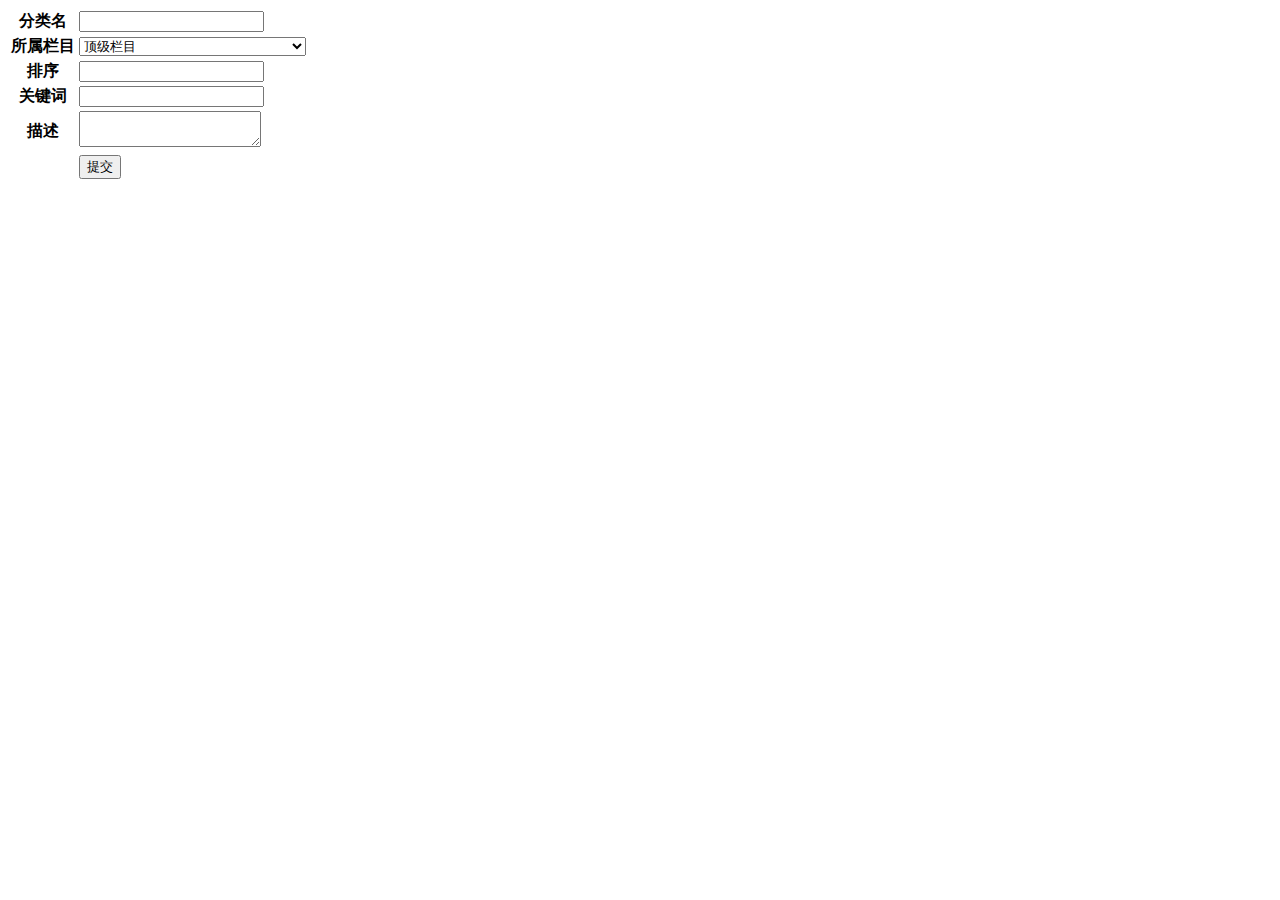
<file: b_template/admin/Category/add.html>
<!DOCTYPE html>
<html lang="en">
<head>
    <meta charset="UTF-8">
    <title>添加分类</title>
    <bootstrapcss/>
</head>
<body>
<form action="{:U('Admin/Category/add')}" method="post">
    <table class="table table-bordered table-hover">
        <tr>
            <th>分类名</th>
            <td><input class="form-control modal-sm" type="text" name="cname"></td>
        </tr>
        <tr>
            <th>所属栏目</th>
            <td><select class="form-control modal-sm" name="pid">
                <option value="0">顶级栏目</option>
                <foreach name="data" key="k" item="v">
                    <option value="{$v['cid']}"
                    <if condition="$cid eq $v['cid']">selected="selected"</if>
                    >{$v['_name']}</option></foreach>
            </select></td>
        </tr>
        <tr>
            <th>排序</th>
            <td><input class="form-control modal-sm" type="text" name="sort"></td>
        </tr>
        <tr>
            <th>关键词</th>
            <td><input class="form-control modal-sm" type="text" name="keywords"></td>
        </tr>
        <tr>
            <th>描述</th>
            <td><textarea class="form-control modal-sm" name="description"></textarea></td>
        </tr>
        <tr>
            <th></th>
            <td><input class="btn btn-success" type="submit" value="提交"></td>
        </tr>
    </table>
</form>
<bootstrapjs/>
</body>
</html>
</file>
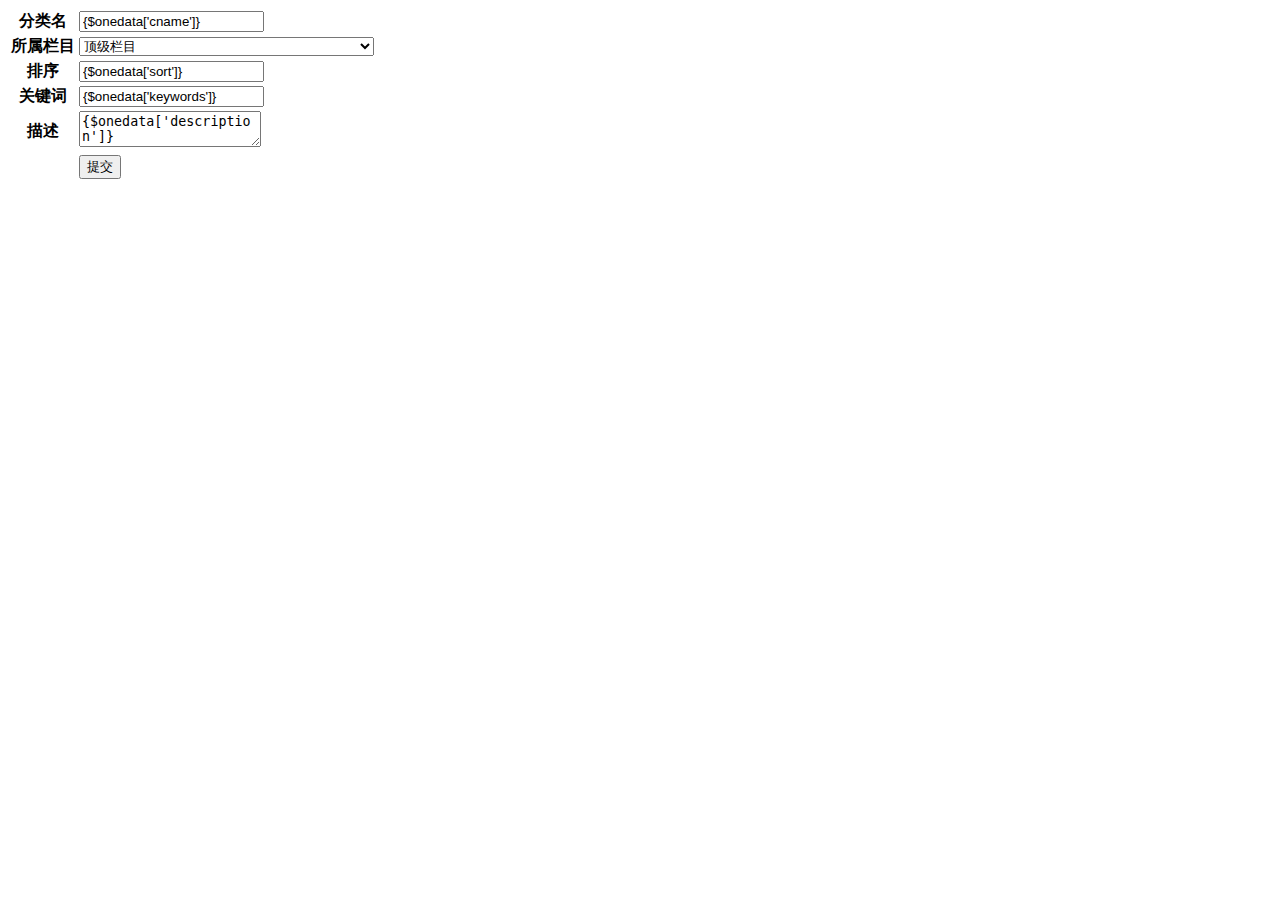
<file: b_template/admin/Category/edit.html>
<!DOCTYPE html><html lang="en"><head><meta charset="UTF-8"><title>修改分类</title><bootstrapcss/></head><body><form class="form-gropu" action="{:U('Admin/Category/edit')}" method="post"><table class="table table-bordered table-hover"> <input type="hidden" name="cid" value="{$onedata['cid']}"><tr><th>分类名</th><td><input class="form-control modal-sm" type="text" name="cname" value="{$onedata['cname']}"></td></tr><tr><th>所属栏目</th><td> <select class="form-control modal-sm" name="pid"><option value="0">顶级栏目</option><foreach name="data" key="k" item="v"><option value="{$v['cid']}" <if condition="$onedata['pid'] eq $v['cid']">selected="selected"</if> {$v['_html']}>{$v['_name']}</option></foreach></select></td></tr><tr><th>排序</th><td><input class="form-control modal-sm" type="text" name="sort" value="{$onedata['sort']}"></td></tr><tr><th>关键词</th><td><input class="form-control modal-sm" type="text" name="keywords" value="{$onedata['keywords']}"></td></tr><tr><th>描述</th><td> <textarea class="form-control modal-sm" name="description">{$onedata['description']}</textarea></td></tr><tr><th></th><td><input class="btn btn-success" type="submit" value="提交"></td></tr></table></form><bootstrapjs/></body></html>
</file>
<file: public/admin/iCheck-1.0.2/skins/all.css>
/* iCheck plugin skins
----------------------------------- */
@import url("minimal/_all.css");
/*
@import url("minimal/minimal.css");
@import url("minimal/red.css");
@import url("minimal/green.css");
@import url("minimal/blue.css");
@import url("minimal/aero.css");
@import url("minimal/grey.css");
@import url("minimal/orange.css");
@import url("minimal/yellow.css");
@import url("minimal/pink.css");
@import url("minimal/purple.css");
*/

@import url("square/_all.css");
/*
@import url("square/square.css");
@import url("square/red.css");
@import url("square/green.css");
@import url("square/blue.css");
@import url("square/aero.css");
@import url("square/grey.css");
@import url("square/orange.css");
@import url("square/yellow.css");
@import url("square/pink.css");
@import url("square/purple.css");
*/

@import url("flat/_all.css");
/*
@import url("flat/flat.css");
@import url("flat/red.css");
@import url("flat/green.css");
@import url("flat/blue.css");
@import url("flat/aero.css");
@import url("flat/grey.css");
@import url("flat/orange.css");
@import url("flat/yellow.css");
@import url("flat/pink.css");
@import url("flat/purple.css");
*/

@import url("line/_all.css");
/*
@import url("line/line.css");
@import url("line/red.css");
@import url("line/green.css");
@import url("line/blue.css");
@import url("line/aero.css");
@import url("line/grey.css");
@import url("line/orange.css");
@import url("line/yellow.css");
@import url("line/pink.css");
@import url("line/purple.css");
*/

@import url("polaris/polaris.css");

@import url("futurico/futurico.css");
</file>
